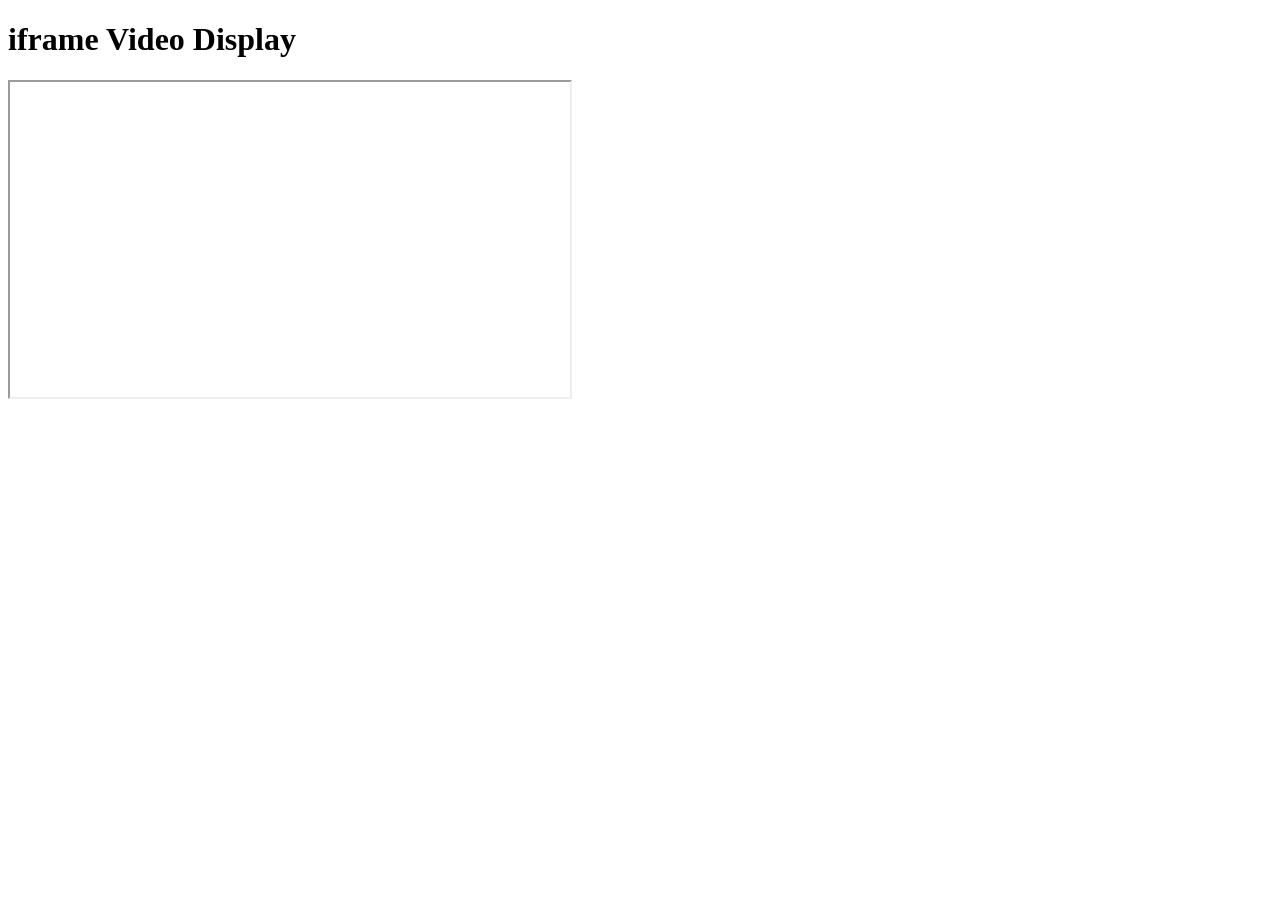
<file: iframe-project/index.html>
<!DOCTYPE html>
<html lang="en">
  <head>
    <meta charset="UTF-8" />
    <meta name="viewport" content="width=device-width, initial-scale=1.0" />
    <title>Display Videos in an iframe</title>
  </head>
  <body>
    <h1>iframe Video Display</h1>
    <iframe
      width="560"
      height="315"
      src="https://www.youtube.com/embed/I0_951_MPE0"
      allow="accelerometer autoplay clipboard-write encrypted-media gyroscope web-share"
      referrerpolicy="strict-origin-when-cross-origin"
  allowfullscreen    
    >

    </iframe>
  </body>
</html>
</file>
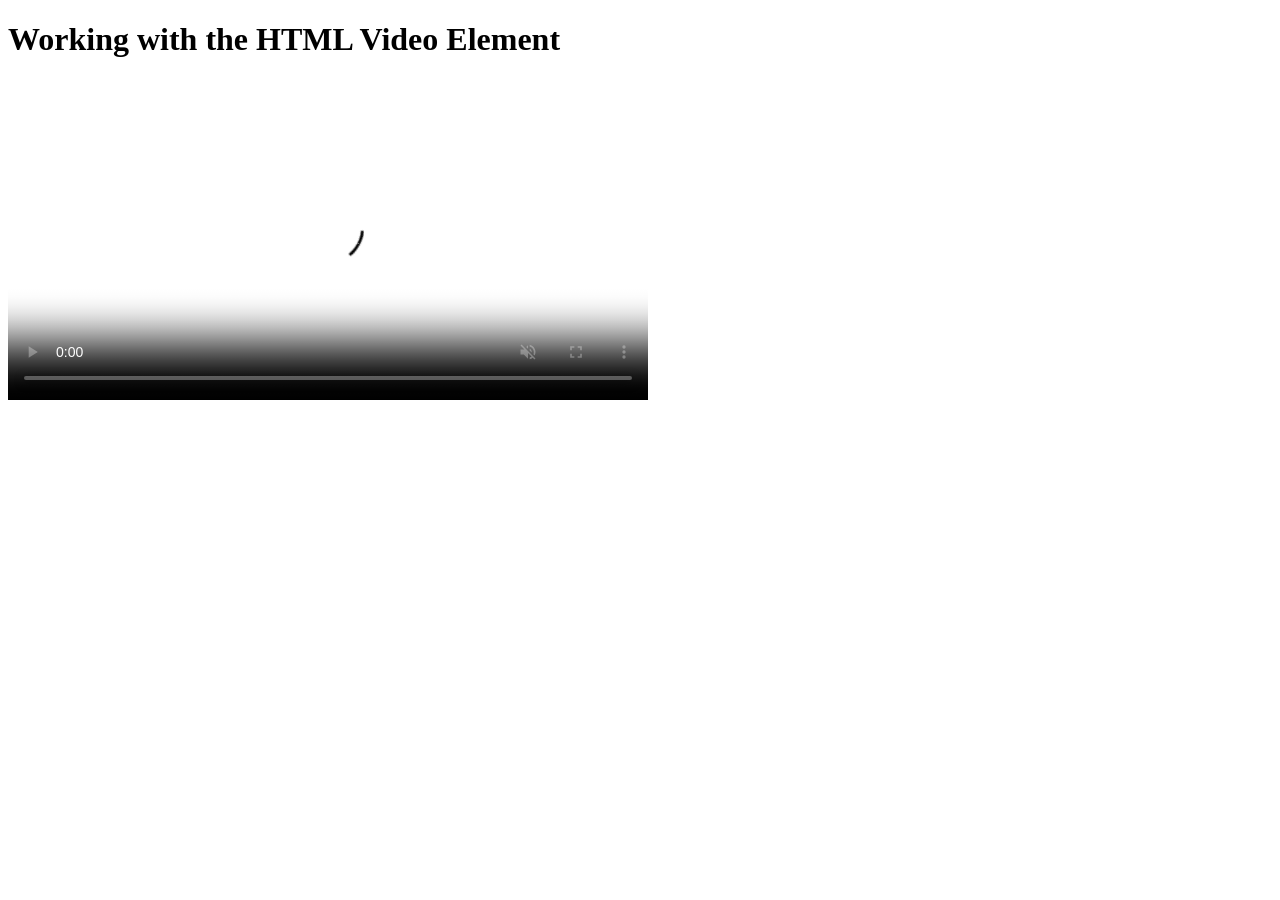
<file: media-project/index.html>
<!DOCTYPE html>
<html lang="en">
<head>
  <meta charset="UTF-8">
  <meta name="viewport" content="width=device-width, initial-scale=1.0">
  <title>Working with the HTML Video Element</title>
</head>
<body>
  <h1>Working with the HTML Video Element</h1>
  <video
    width="640"
    loop
    controls
    muted
    poster="https://cdn.freecodecamp.org/curriculum/labs/past-event2.jpg"
  >
    <source
      src="https://cdn.freecodecamp.org/curriculum/labs/what-is-the-map-method-and-how-does-it-work.mp4"
      type="video/mp4"
    >
    <source
      src="https://cdn.freecodecamp.org/curriculum/labs/mapmethod.webm"
      type="video/webm"
    >
    <source
      src="https://cdn.freecodecamp.org/curriculum/labs/mapmethod.ogg"
      type="video/ogg"
    >
    <source
      src="https://cdn.freecodecamp.org/curriculum/labs/mapmethod.mov"
      type="video/quicktime"
    >
  </video>
</body>
</html>
</file>
